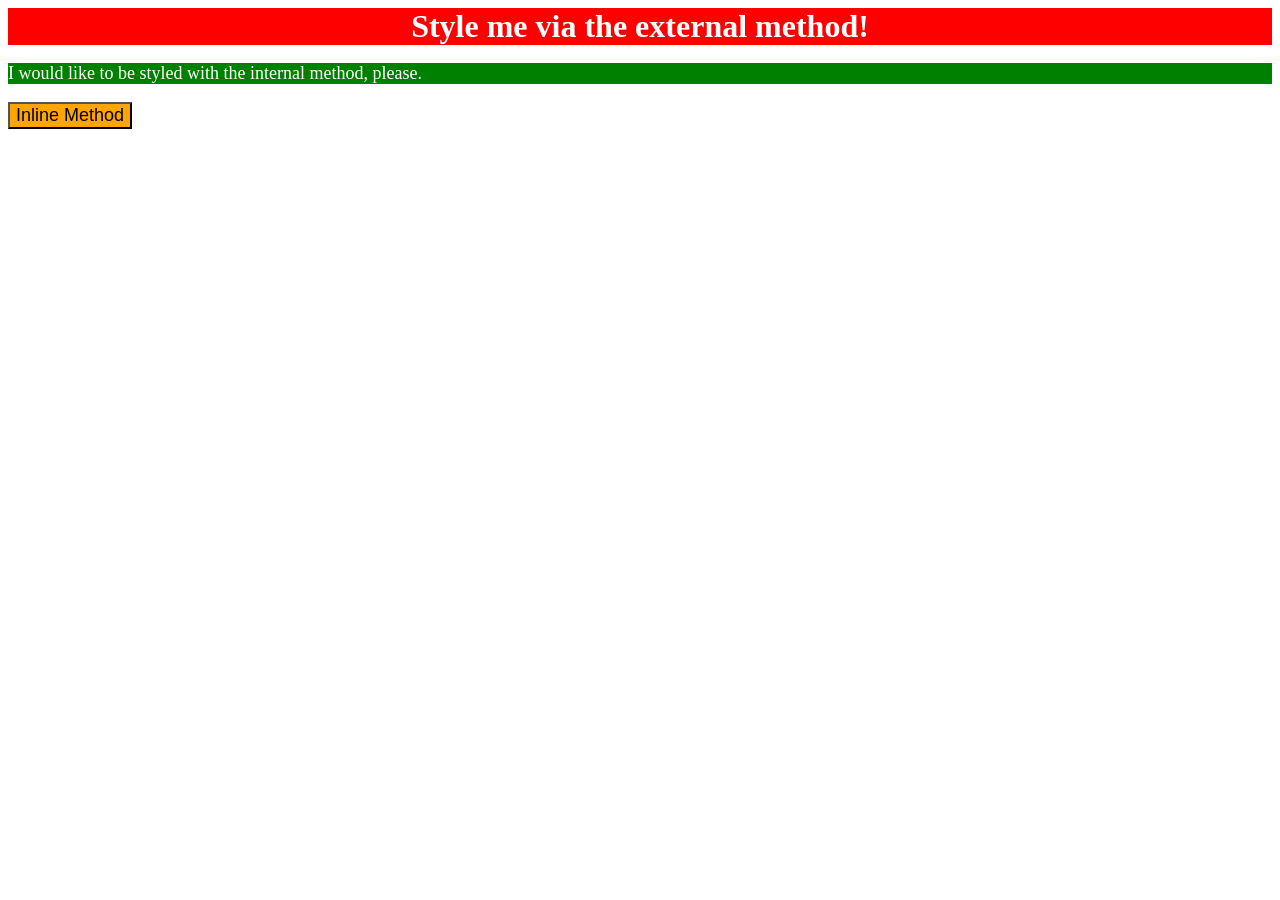
<file: foundations/intro-to-css/01-css-methods/index.html>
<!DOCTYPE html>
<html lang="en">
  <head>
    <link rel="stylesheet" href="styles.css">
    <meta charset="UTF-8">
    <meta http-equiv="X-UA-Compatible" content="IE=edge">
    <meta name="viewport" content="width=device-width, initial-scale=1.0">
    <title>Methods for Adding CSS</title>
    <style>
      p {
        background-color: green;
        color: white;
        font-size: 18px;
      }
    </style>
  </head>
  <body>
    <div>Style me via the external method!</div>
    <p>I would like to be styled with the internal method, please.</p>
    <button style="background-color: orange; font-size: 18px;">Inline Method</button>
  </body>
</html>
</file>
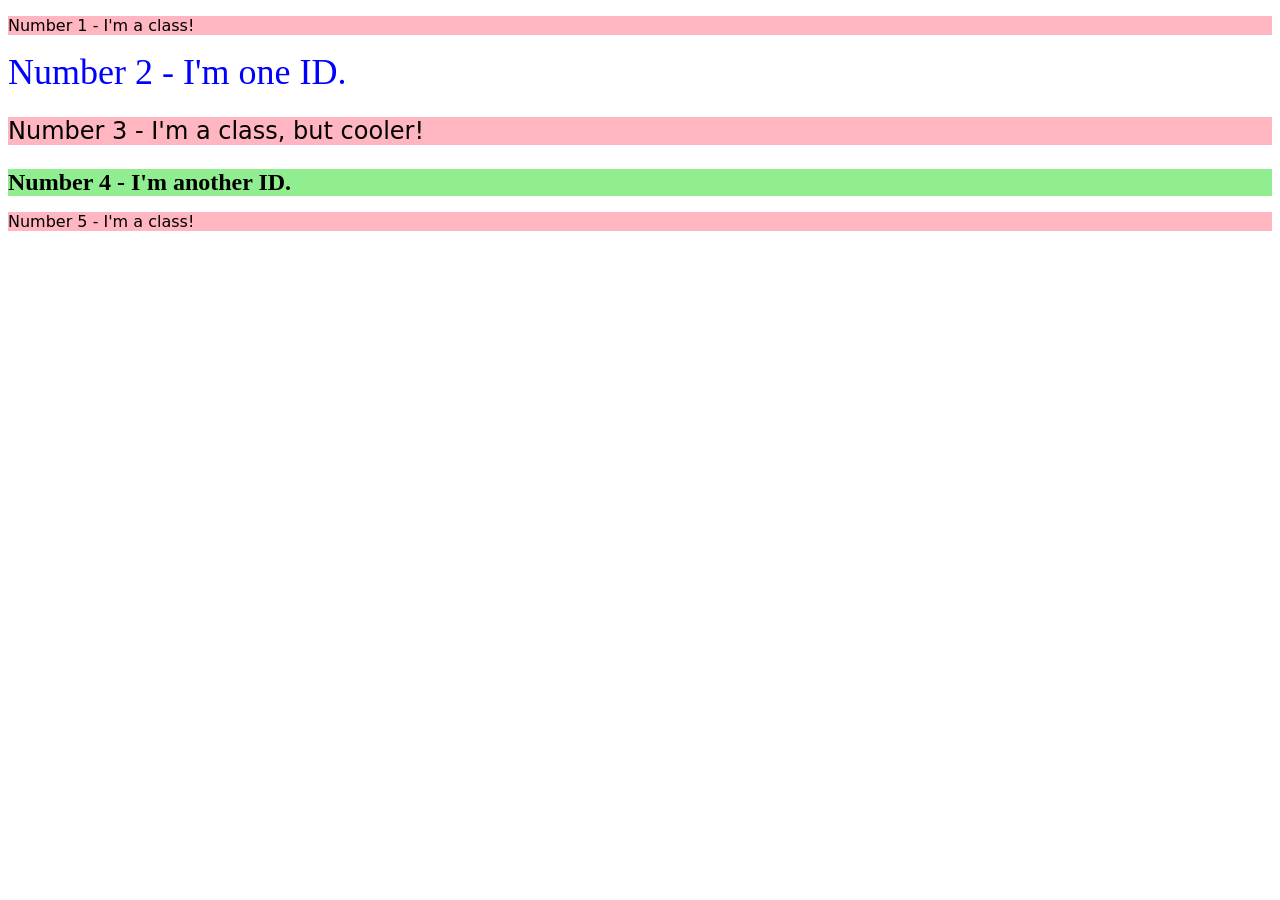
<file: foundations/intro-to-css/02-class-id-selectors/index.html>
<!DOCTYPE html>
<html lang="en">
  <head>
    <meta charset="UTF-8">
    <meta http-equiv="X-UA-Compatible" content="IE=edge">
    <meta name="viewport" content="width=device-width, initial-scale=1.0">
    <title>Class and ID Selectors</title>
    <link rel="stylesheet" href="style.css">
  </head>
  <body>
    <p class="odd_numbers">Number 1 - I'm a class!</p>
    <div id="number_two">Number 2 - I'm one ID.</div>
    <p class="odd_numbers cooler">Number 3 - I'm a class, but cooler!</p>
    <div id="number_four">Number 4 - I'm another ID.</div>
    <p class="odd_numbers">Number 5 - I'm a class!</p>
  </body>
</html>
</file>
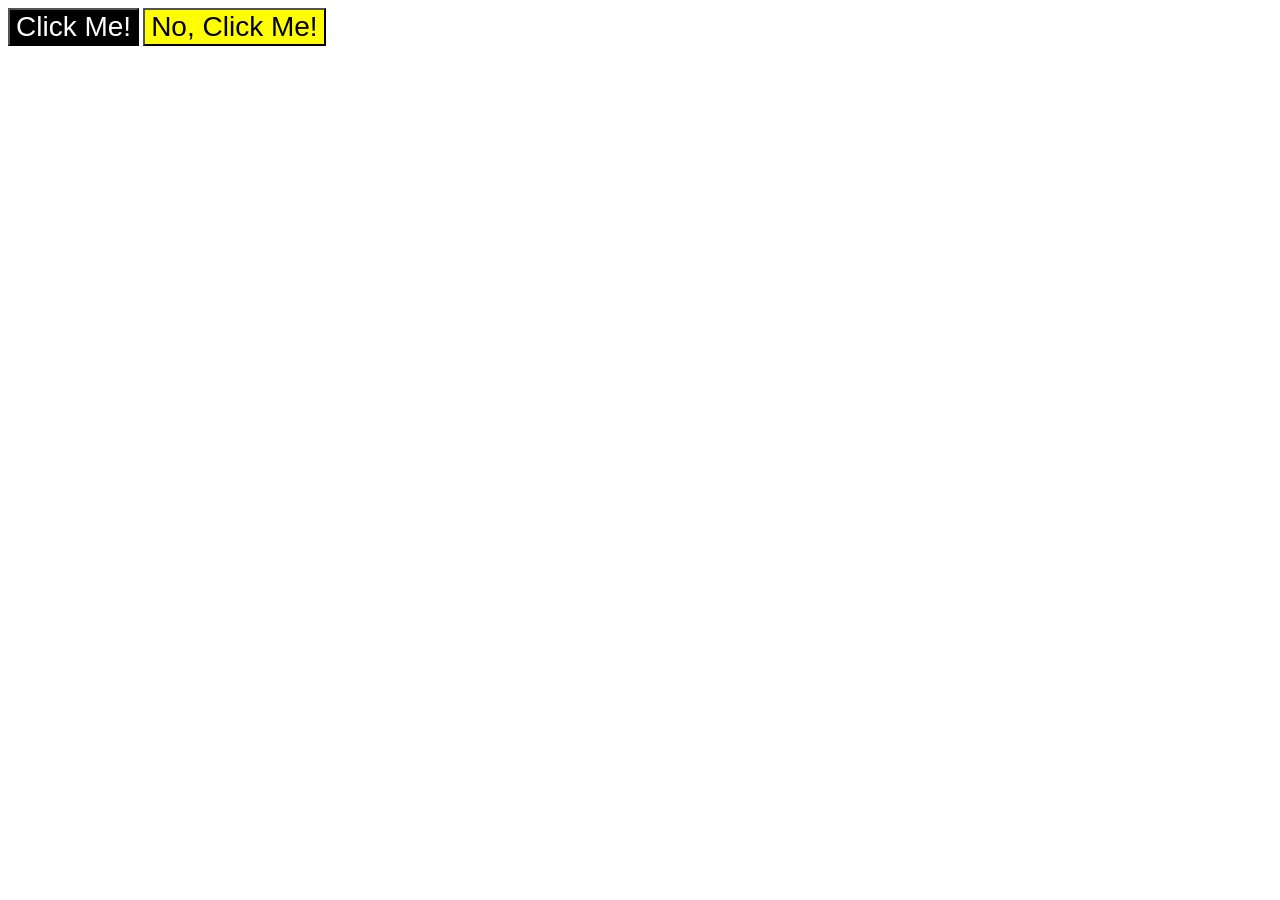
<file: foundations/intro-to-css/03-grouping-selectors/index.html>
<!DOCTYPE html>
<html lang="en">
  <head>
    <meta charset="UTF-8">
    <meta http-equiv="X-UA-Compatible" content="IE=edge">
    <meta name="viewport" content="width=device-width, initial-scale=1.0">
    <title>Grouping Selectors</title>
    <link rel="stylesheet" href="style.css">
  </head>
  <body>
    <button class="click">Click Me!</button>
    <button class="dont_click">No, Click Me!</button>
  </body>
</html>
</file>
<file: foundations/intro-to-css/01-css-methods/styles.css>
div {
    background-color: red;
    color: white;
    font-size: 32px;
    text-align: center;
    font-weight: bold;
}
</file>
<file: foundations/intro-to-css/02-class-id-selectors/style.css>
/* Add CSS Styling */

.odd_numbers{
    background-color: lightpink;
    font-family: Verdana, DejaVu Sans, sans-serif;
}

#number_two{
    color: blue;
    font-size: 36px;
}

.odd_numbers.cooler{
    font-size: 24px;
}

#number_four{
    background-color: lightgreen;
    font-size: 24px;
    font-weight: bold;
}
</file>
<file: foundations/intro-to-css/03-grouping-selectors/style.css>
/* Add CSS Styling */

.click,
.dont_click{
    font-size: 28px;
    font-family: Helvetica, "Times New Roman", sans-serif;
}

.click{
    background-color: black;
    color: white;
}

.dont_click{
    background-color: yellow;
}
</file>
